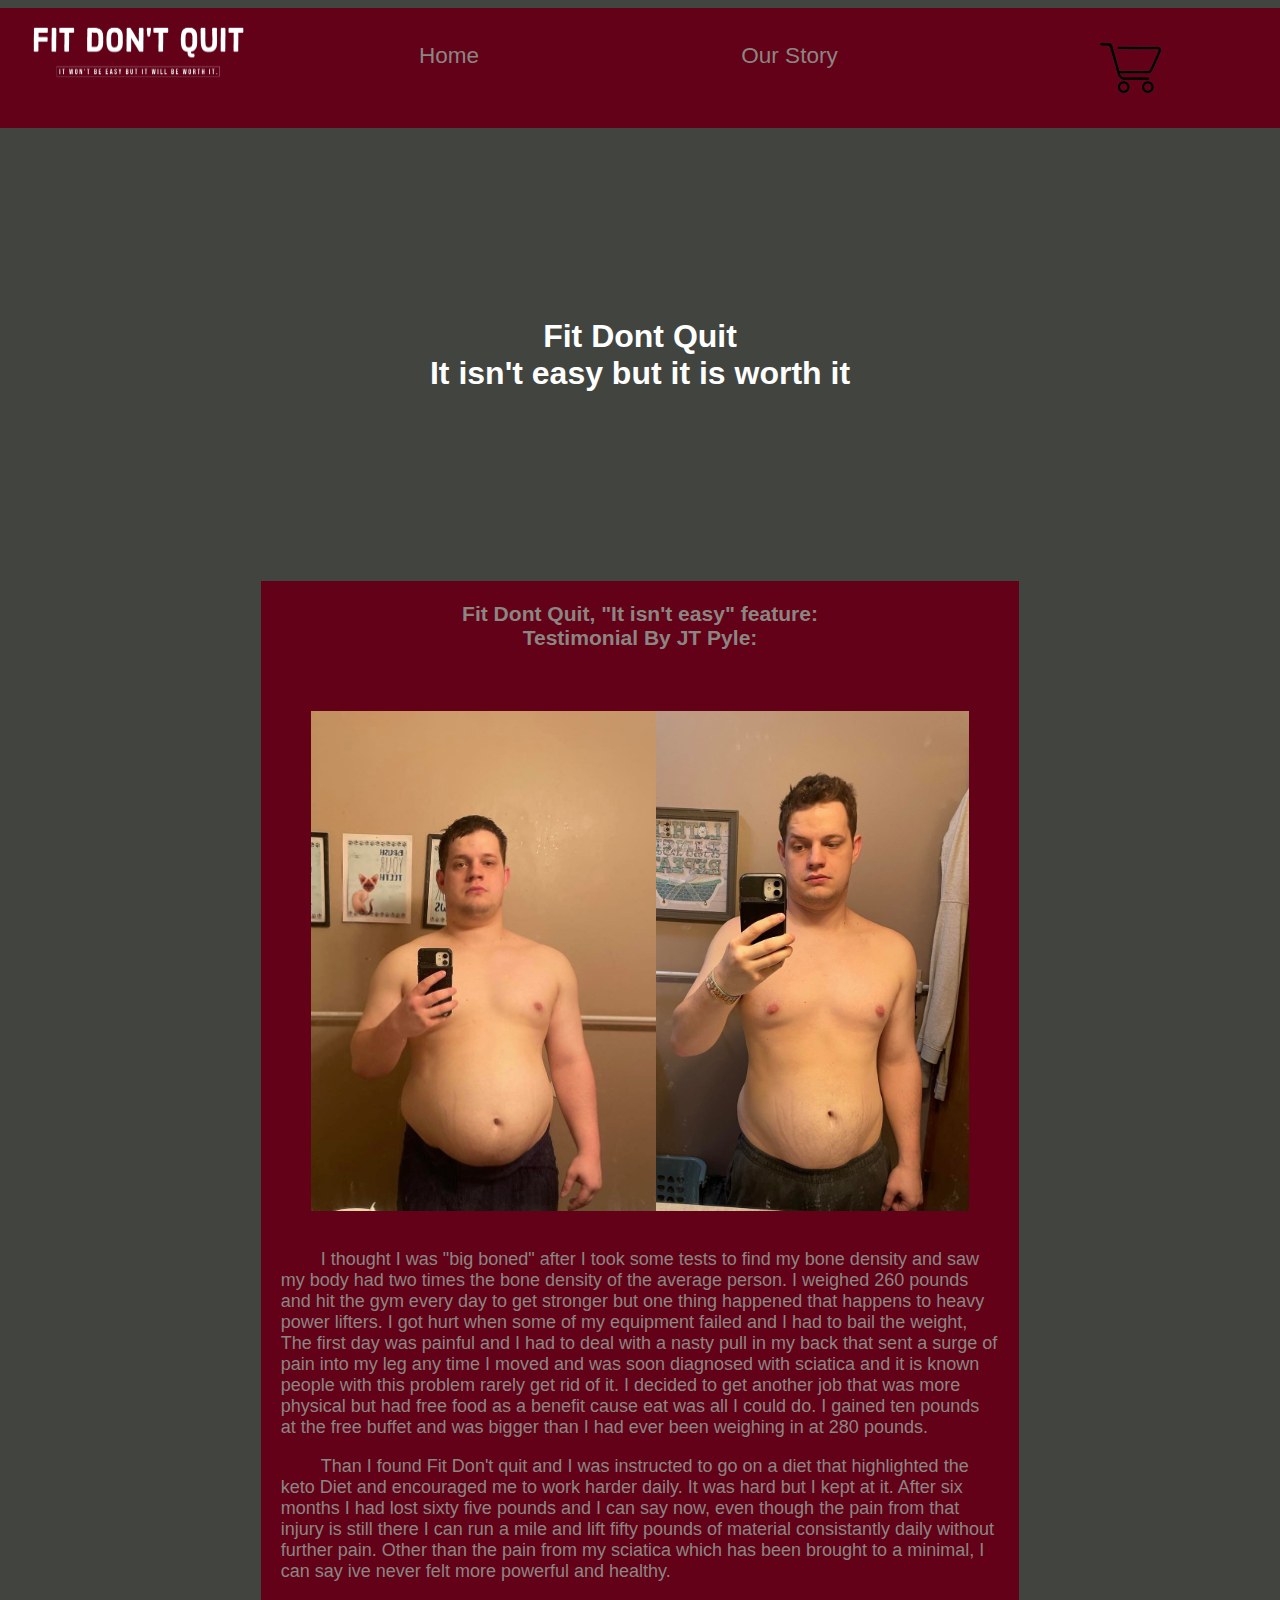
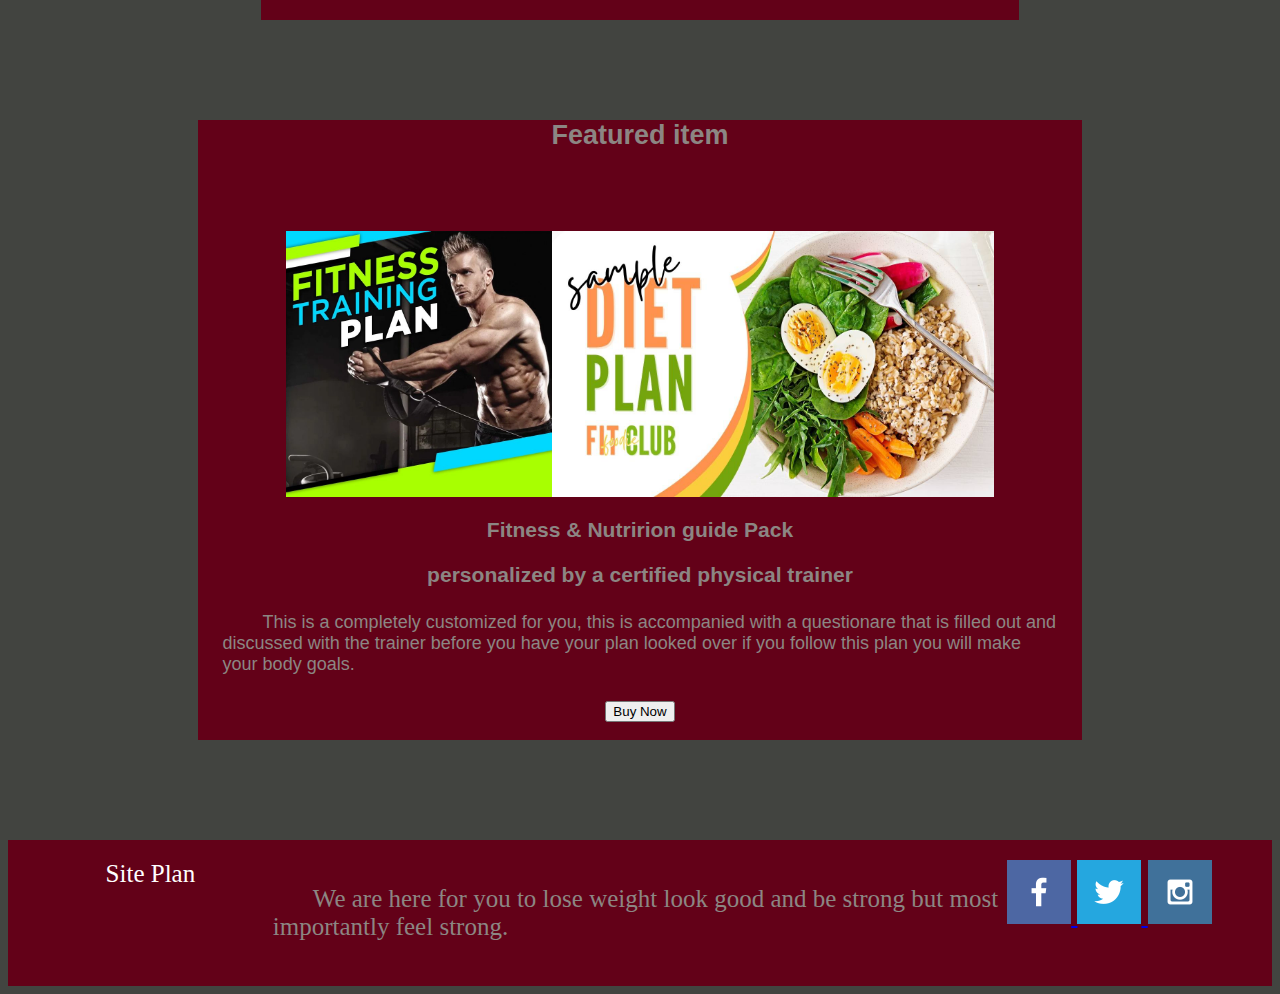
<file: index.html>
<!DOCTYPE html>
<html lang="en">
<head>
    <meta charset="UTF-8">
    <meta http-equiv="X-UA-Compatible" content="IE=edge">
    <meta name="viewport" content="width=device-width, initial-scale=1.0">
    <title>FDQ Home</title>
    <link rel="stylesheet" href="styles/index_style.css">
</head>
<body>
<header>
    <a id="logo_link" href="index.html">
        <img class="logo" src="images/fit_dont_quit_logos_white.png" alt="logo">    
    </a>
    <nav>
        <a id="home" href="index.html">Home</a>
        <a id="About" href="our_story.html">Our Story</a>
        <a id="Checkout" href="cart.html">
            <div id="cart">
            <img src="images/cart.png" alt="cart">
            </div>
        </a>
    </nav>
</header>
    <div id="content">
        <div class="hero-card">
            <h1>Fit Dont Quit <br> It isn't easy but it is worth it</h1>
        </div>
        <div class="Testimonial">
            <div class="Testimonial_text">
                <p>
                     I thought I was "big boned" after I took some tests to find my bone density and saw 
             my body had two times the bone density of the average person. I weighed 260 pounds and hit 
            the gym every day to get stronger but one thing happened that happens to heavy power lifters. 
            I got hurt when some of my equipment failed and I had to bail the weight, The first day was painful 
            and I had to deal with a nasty pull in my back that sent a surge of pain into my leg any time I
            moved and was soon diagnosed with sciatica and it is known people with this problem rarely get rid of it.
            I decided to get another job that was more physical but had free food as a benefit cause eat was all I could do. 
            I gained ten pounds at the free buffet and was bigger than I had ever been weighing in at 280 pounds. 
            </p>
                <p>
                Than I found Fit Don't quit and I was instructed to go on a diet that highlighted the keto Diet and encouraged 
            me to work harder daily. It was hard but I kept at it. After six months I had lost sixty five pounds and 
            I can say now, even though the pain from that injury is still there I can run a mile and lift fifty pounds
            of material consistantly daily without further pain. Other than the pain from my sciatica which has been brought to a minimal,
            I can say ive never felt more powerful and healthy.
            </p>
            </div>
            <div class="calling_card_full">
                <h3 class='p' id="calling_card_pre">Fit Dont Quit, "It isn't easy" feature:<br> Testimonial By JT Pyle:</h3>
            
            </div>    
            <div class="Testimonial_images">
                <img id="Testimonial_image_1" src="images/270-pound-me.jpg" alt="270 pound me">
                <img id="Testimonial_image_2" src="images/215-pound-me.jpg" alt="215 pound me">
            </div>
        </div>
        
        <div id="featured_item">
            <h2 id="Feature"> Featured item </h2>
            <div class="featured_images">
                <img id="featured_image1" src="images/FitnessPlan.webp" alt="product pack fitness">
                <img id="featured_image2" src="images/Nutrition-plan.jpg" alt="product pack nutrition">
            </div>
            <div id="product_description">
                <h3 id="product">Fitness & Nutririon guide Pack</h3>
                <h3 id="hook">personalized by a certified physical trainer</h3>
                <p id="product_text">
                    This is a completely customized for you, this is accompanied with a questionare that is filled
                    out and discussed with the trainer before you have your plan looked over if you follow this plan
                    you will make your body goals.                 
                </p>
                <div class='button-box'>
                    <button id="button">Buy Now</button>
                </div>    
            </div>
        </div>

    </div>
<footer>
    <a id="site-plan" href="site-plan.html">Site Plan</a>
    <p id="for_statement">We are here for you to lose weight look good and be strong but most importantly feel
        strong. </p>
        <div class="social">
            <a href="https://facebook.com" target="_blank">
                <img src="images/facebook.png" alt="fb icon">
        </a>
        <a href="https://twitter.com" target="_blank">
            <img src="images/twitter.png" alt="twitter icon">
        </a>
        <a href="https://instagram.com" target="_blank">
            <img src="images/instagram.png" alt="instagram icon">
        </a>
        </div> 
</footer>
</body>
</html>
</file>
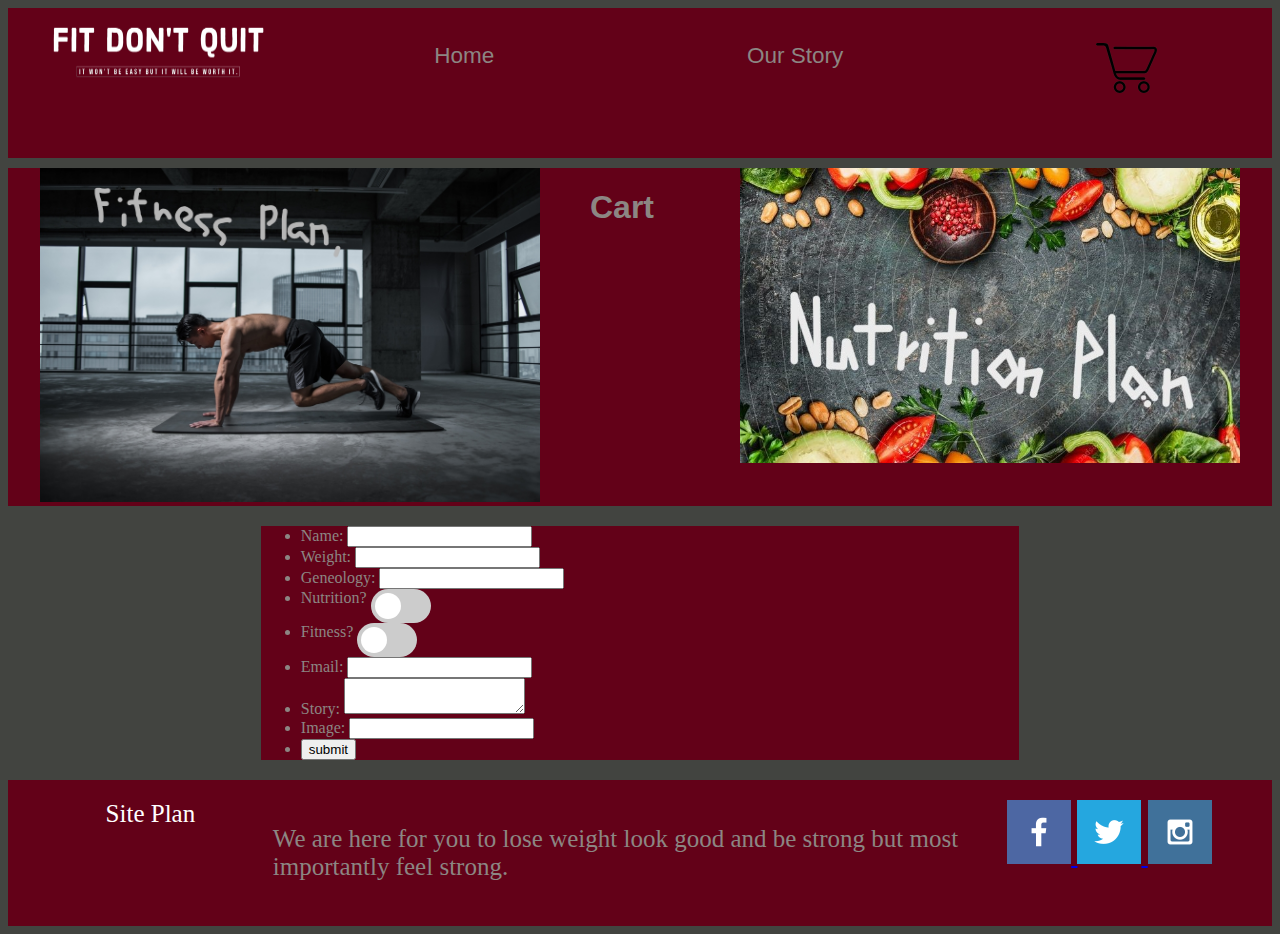
<file: cart.html>
<!DOCTYPE html>
<html lang="en">
<head>
    <meta charset="UTF-8">
    <meta http-equiv="X-UA-Compatible" content="IE=edge">
    <meta name="viewport" content="width=device-width, initial-scale=1.0">
    <title>Document</title>
    <link rel="stylesheet" href="styles/cart_style.css">
</head>
<body>
    <header>
        <a id="logo_link" href="index.html">
            <img class="logo" src="images/fit_dont_quit_logos_white.png" alt="logo">    
        </a>
        <nav>
            <a id="home" href="index.html">Home</a>
            <a id="About" href="our_story.html">Our Story</a>
            <a id="Checkout" href="cart.html">
                <div id="cart">
                <img src="images/cart.png" alt="cart">
                </div>
            </a>
        </nav>
    </header>
    <div id="photos">
        <a class="fitness_plan">
            <img class="fitness_plan" src="images/fitness_plan_workout.jpg" alt="fitness_plan">
        </a>
        <h1 id="title">Cart</h1>
        <a class="nutrition_plan">
            <img class="nutrition_plan" src="images/Nutrition_Plan1.jpeg" alt="nutrition_plan">
        </a>
    </div>
    <div class="content">
        <form id="form">
            <ul>
                <li>
                <label for="name">Name:</label>
                <input type="text" id="name" name="user_name">
                </li>
                <li>
                    <label for="Weight">Weight:</label>
                    <input type="text" id="Weight" name="user_weight">
                </li>
                <li>
                    <label for="Geneology">Geneology:</label>
                    <input type="text" id="Geneology" name="user_Geneology">
                </li>
                <li>
                    <label class="nutrition">Nutrition?</label>
                    <label class="switch">
                        <input type="checkbox">
                        <span class="slider round"></span>
                    </label>
                </li>
                <li> 
                    <label class="fitness"> Fitness?</label>
                    <label class="switch">
                        <input type="checkbox">
                        <span class="slider round"></span>
                    </label>
                </li>
                <li>
                <label for="mail">Email:</label>
                <input type="email" id="mail" name="user_email">
                </li>
                <li>
                <label for="story">Story:</label>
                <textarea id="story" name="user_message"></textarea>
                </li>
                <li>
                    <label for="image">Image:</label>
                    <input id="image" name="user_image">
                </li>
                <li>
                    <button>submit</button>
                </li>
            </ul>
        </form>
    </div>
    <footer>
        <a id="site-plan" href="site-plan.html">Site Plan</a>
        <p id="for_statement">We are here for you to lose weight look good and be strong but most importantly feel
            strong. </p>
            <div class="social">
                <a href="https://facebook.com" target="_blank">
                    <img src="images/facebook.png" alt="fb icon">
            </a>
            <a href="https://twitter.com" target="_blank">
                <img src="images/twitter.png" alt="twitter icon">
            </a>
            <a href="https://instagram.com" target="_blank">
                <img src="images/instagram.png" alt="instagram icon">
            </a>
            </div> 
    </footer>
</body>
</html>
</file>
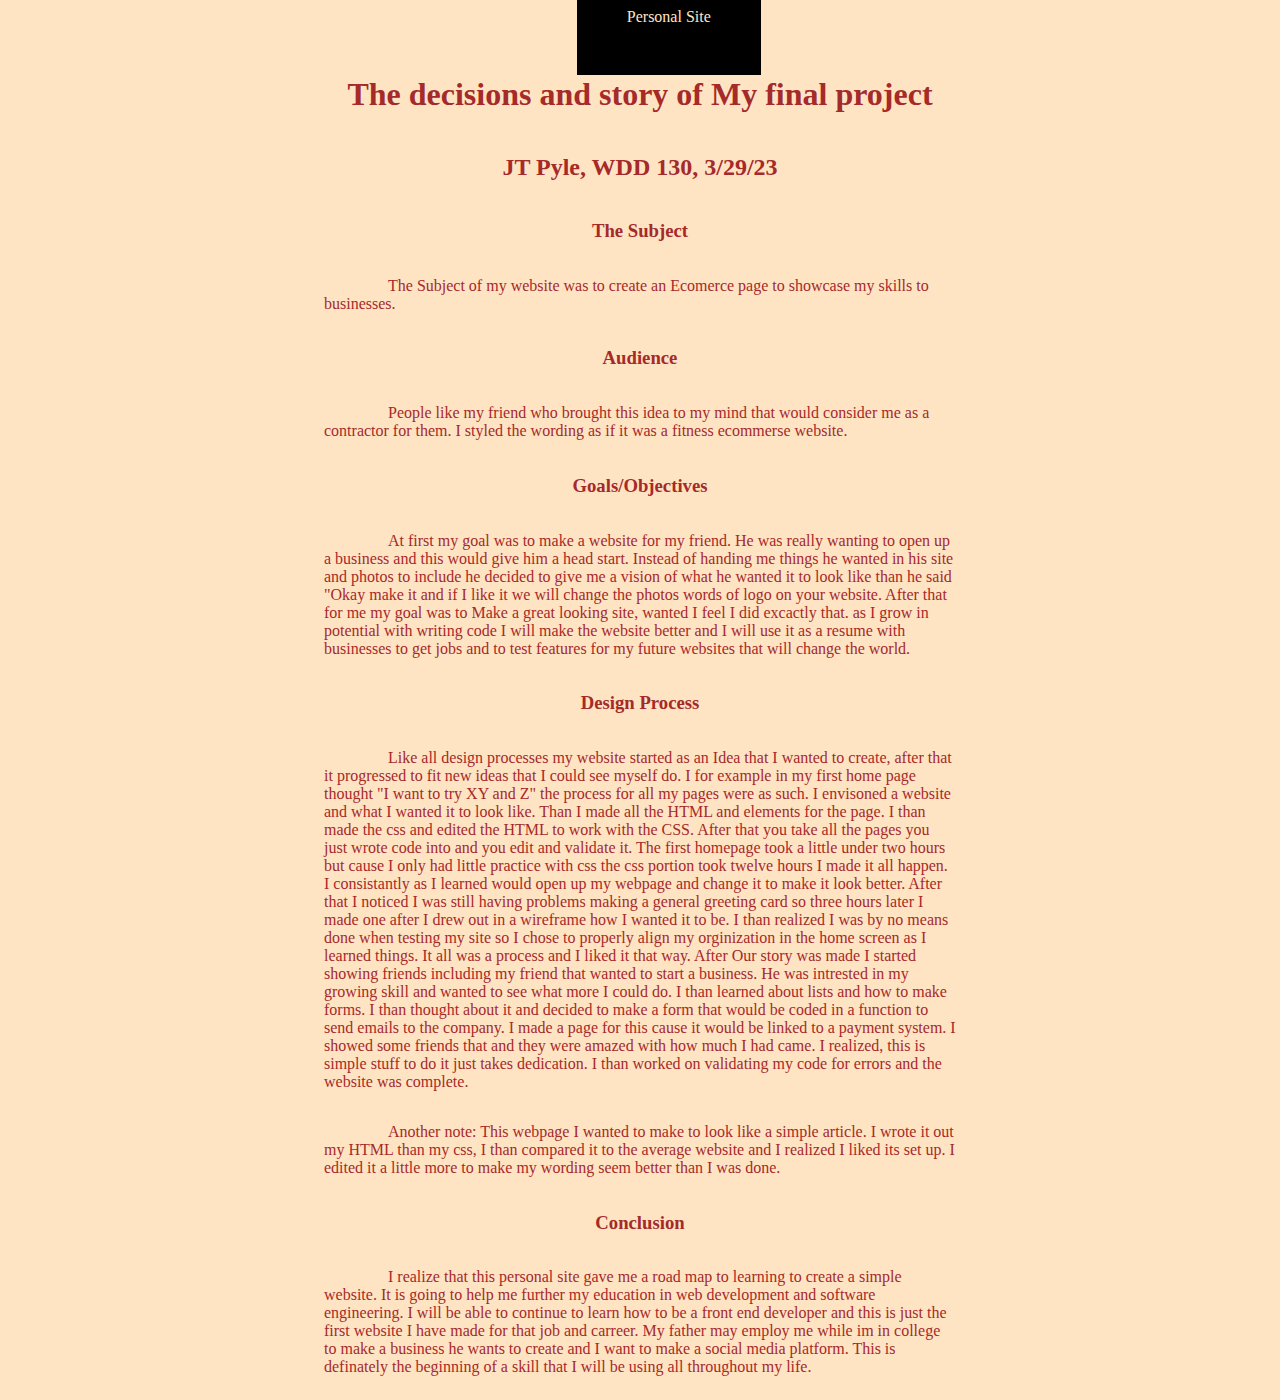
<file: final_report.html>
<!DOCTYPE html>
<html lang="en">
<head>
    <meta charset="UTF-8">
    <meta http-equiv="X-UA-Compatible" content="IE=edge">
    <meta name="viewport" content="width=device-width, initial-scale=1.0">
    <title>Final Report</title>
    <link rel="stylesheet" href="styles/Final_report.css">
</head>
<body>
    <nav>
        <a id="Personal Site" href="index.html">Personal Site</a>
    </nav>
    <div class="content">
        <h1 class="subject"> The decisions and story of My final project</h1>
        <h2 class="subject"> JT Pyle, WDD 130, 3/29/23</h2>
        <h3 class="subject">The Subject</h3>
        <p >The Subject of my website was to create an Ecomerce page to showcase my skills to businesses.</p>
        <h3 class="subject">Audience</h3>
        <p >People like my friend who brought this idea to my mind that would consider me as a contractor for them. I styled the wording as if it was a fitness ecommerse website.</p>
        <h3 class="subject">Goals/Objectives</h3>
        <p >At first my goal was to make a website for my friend. He was really wanting to open up a business and 
            this would give him a head start. Instead of handing me things he wanted in his site and photos to 
            include he decided to give me a vision of what he wanted it to look like than he said "Okay make it
            and if I like it we will change the photos words of logo on your website. After that for me my goal 
            was to Make a great looking site, wanted I feel I did excactly that. as I grow in potential with writing 
            code I will make the website better and I will use it as a resume with businesses to get jobs and to test features for my future websites that will change the world.</p>
        <h3 class="subject"> Design Process</h3>
        <p>Like all design processes my website started as an Idea that I wanted to create, after that it progressed to fit new ideas 
            that I could see myself do. I for example in my first home page thought "I want to try XY and Z" the process for all my pages were as such. I envisoned a website and what I wanted it to look like. Than I made all the HTML and elements for the page. I than
            made the css and edited the HTML to work with the CSS. After that you take all the pages you just wrote code into and you edit and validate it.
            The first homepage took a little under two hours but cause I only had little practice with css the css portion took twelve hours I made it all happen. I consistantly as I learned would open up my webpage and change it to make it look better.
            After that I noticed I was still having problems making a general greeting card so three hours later I made one after I drew out in a wireframe how I wanted it to be.
            I than realized I was by no means done when testing my site so I chose to properly align my orginization in the home screen as I learned things. It all was a process and I liked it that way.
            After Our story was made I started showing friends including my friend that wanted to start a business. He was intrested in my growing skill and wanted to see what more I could do.
            I than learned about lists and how to make forms. I than thought about it and decided to make a form that would be coded in a function to send emails to the company. I made a page for this cause it would be linked to a payment system.
            I showed some friends that and they were amazed with how much I had came. I realized, this is simple stuff to do it just takes dedication. I than worked on validating my code for errors and the website was complete.
        </p>
        <p> Another note: This webpage I wanted to make to look like a simple article. I wrote it out my HTML than my css, I than compared it to the average website and I realized I liked its set up. I edited it a little more to make my wording seem better than I was done.</p>
        <h3 class="subject"> Conclusion</h3>
        <p>
            I realize that this personal site gave me a road map to learning to create a simple website. It is going to help me further my education in web development and software engineering. I will be able to continue to learn how to be a front end developer and this is just the first website I have made for that job and carreer. My father may employ me while im in college to make a business he wants to create and I want to make a social media platform. This is definately the beginning of a skill that I will be using all throughout my life.
        </p>
    </div>
</body>
</html>
</file>
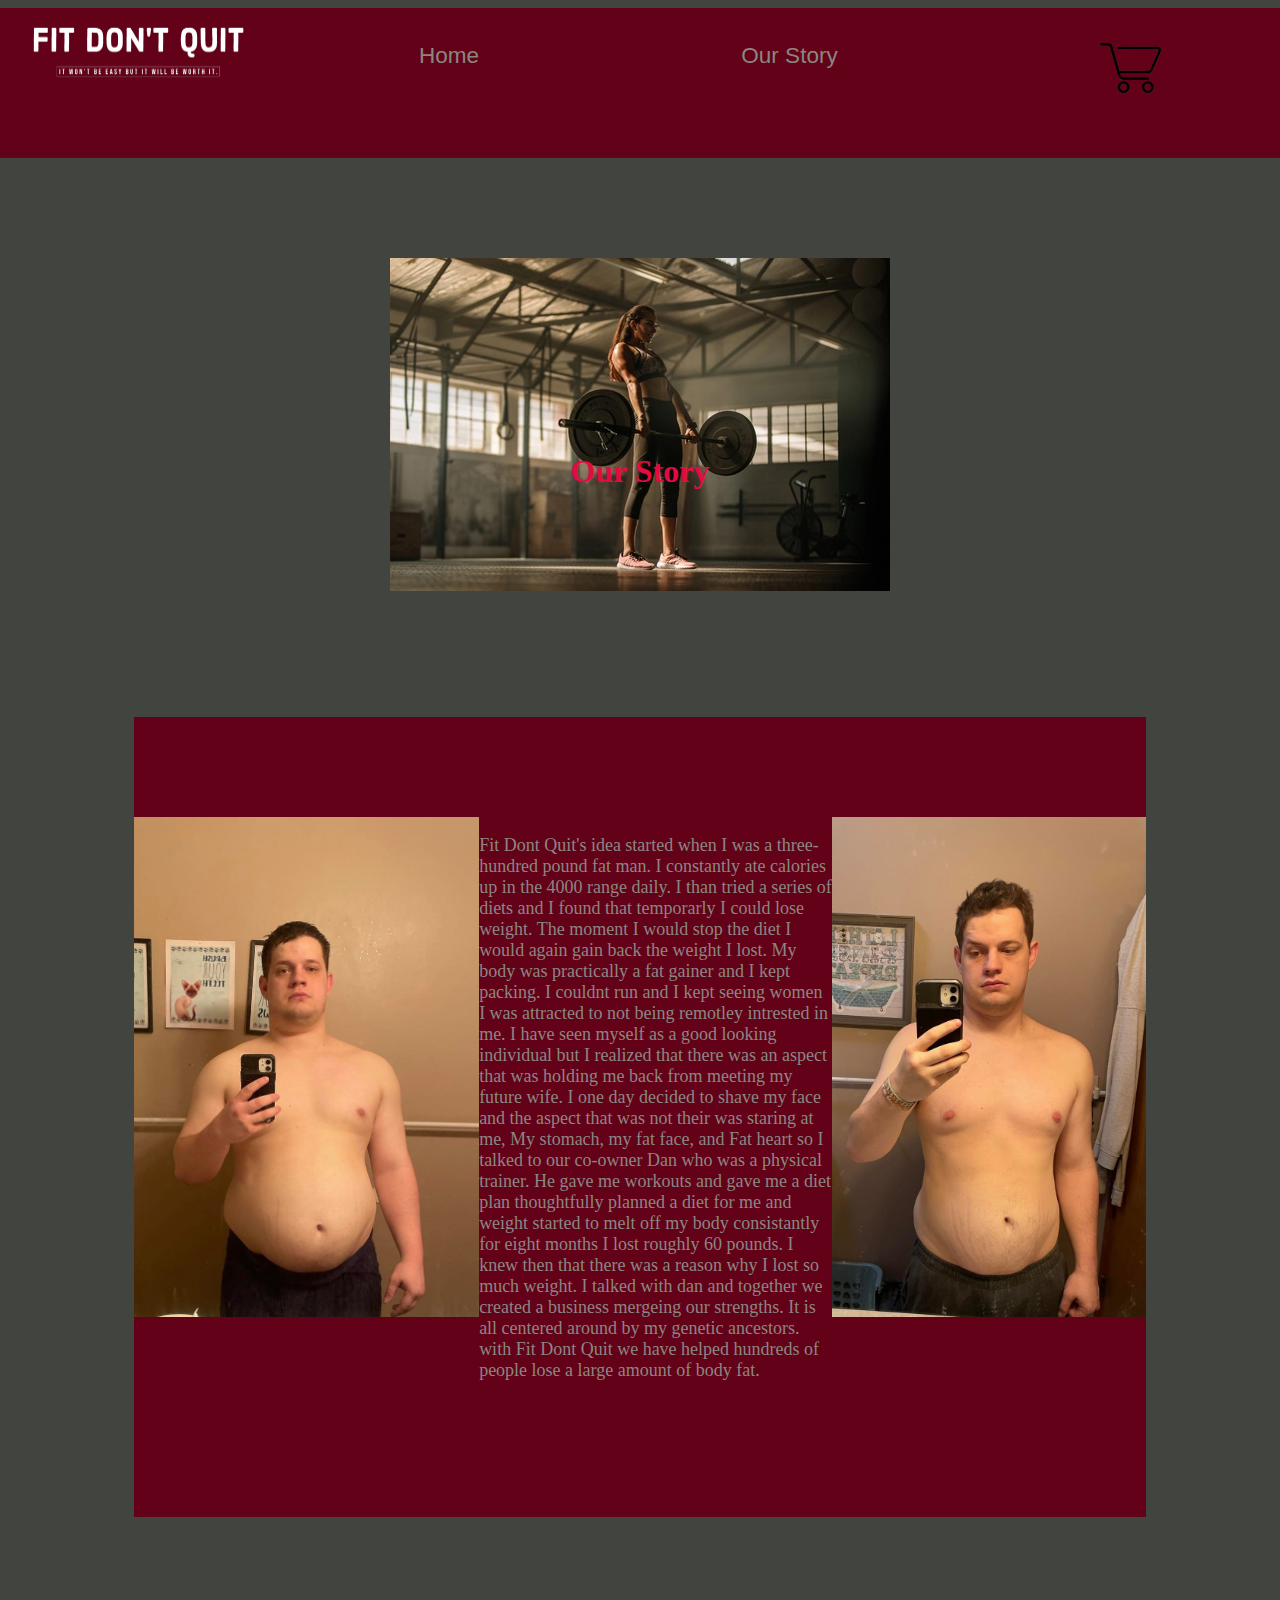
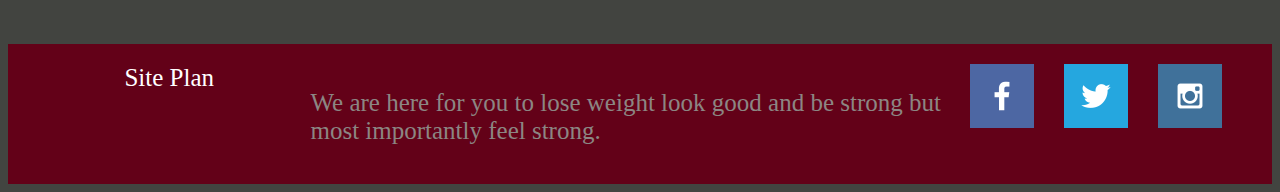
<file: our_story.html>
<!DOCTYPE html>
<html lang="en">
<head>
    <meta charset="UTF-8">
    <meta http-equiv="X-UA-Compatible" content="IE=edge">
    <meta name="viewport" content="width=device-width, initial-scale=1.0">
    <title>Document</title>
    <link rel="stylesheet" href="styles/our_story_style.css">
</head>
<body>
    <header>
        <a id="logo_link" href="index.html">
            <img class="logo" src="images/fit_dont_quit_logos_white.png" alt="logo">    </a>        
    <nav>
        <a id="home" href="index.html">Home</a>
        <a id="About" href="our_story.html">Our Story</a>
        <a id="Checkout" href="cart.html">
            <div id="cart">
            <img src="images/cart.png" alt="cart">
            </div>
        </a>
    </nav>
    </header>
    <div class="our-story">
        <h1>Our Story</h1>
        <a class="lifting">
            <img id="lift" src="images/Young-woman-lifting.jpg" alt=" ">
        </a>
    </div>
    <div class="content-box">
        <div class="images">
            <div class="Story_images">
                <img id="Story_image_1" src="images/270-pound-me.jpg" alt="270 pound me">
                <img id="Story_image_2" src="images/215-pound-me.jpg" alt="215 pound me">
            </div>
        </div>
        <p>
            Fit Dont Quit's idea started when I was a three-hundred pound fat man. I constantly ate calories up in the 4000 range daily.
            I than tried a series of diets and I found that temporarly I could lose weight. The moment I would stop the diet I would again
            gain back the weight I lost. My body was practically a fat gainer and I kept packing. I couldnt run and I kept seeing women I was 
            attracted to not being remotley intrested in me. I have seen myself as a good looking individual but I realized that there was an aspect 
            that was holding me back from meeting my future wife. I one day decided to shave my face and the aspect that was not their was staring at me,
            My stomach, my fat face, and  Fat heart so I talked to our co-owner Dan who was a physical trainer. He gave me workouts and gave me a diet plan 
            thoughtfully planned a diet for me and weight started to melt off my body consistantly for eight months I lost roughly 60 pounds. I knew then that there was
            a reason why I lost so much weight. I talked with dan and together we created a business mergeing our strengths. It is all centered around by my genetic ancestors. 
            with Fit Dont Quit we have helped hundreds of people lose a large amount of body fat. 
        </p>
</div>
    <footer>
        <a id="site-plan" href="site-plan.html">Site Plan</a>
        <p id="for_statement">We are here for you to lose weight look good and be strong but most importantly feel
            strong. </p>
            <div class="social">
                <a href="https://facebook.com" target="_blank">
                    <img src="images/facebook.png" alt="fb icon">
            </a>
            <a href="https://twitter.com" target="_blank">
                <img src="images/twitter.png" alt="twitter icon">
            </a>
            <a href="https://instagram.com" target="_blank">
                <img src="images/instagram.png" alt="instagram icon">
            </a>
            </div> 
    </footer>
</body>
</html>
</file>
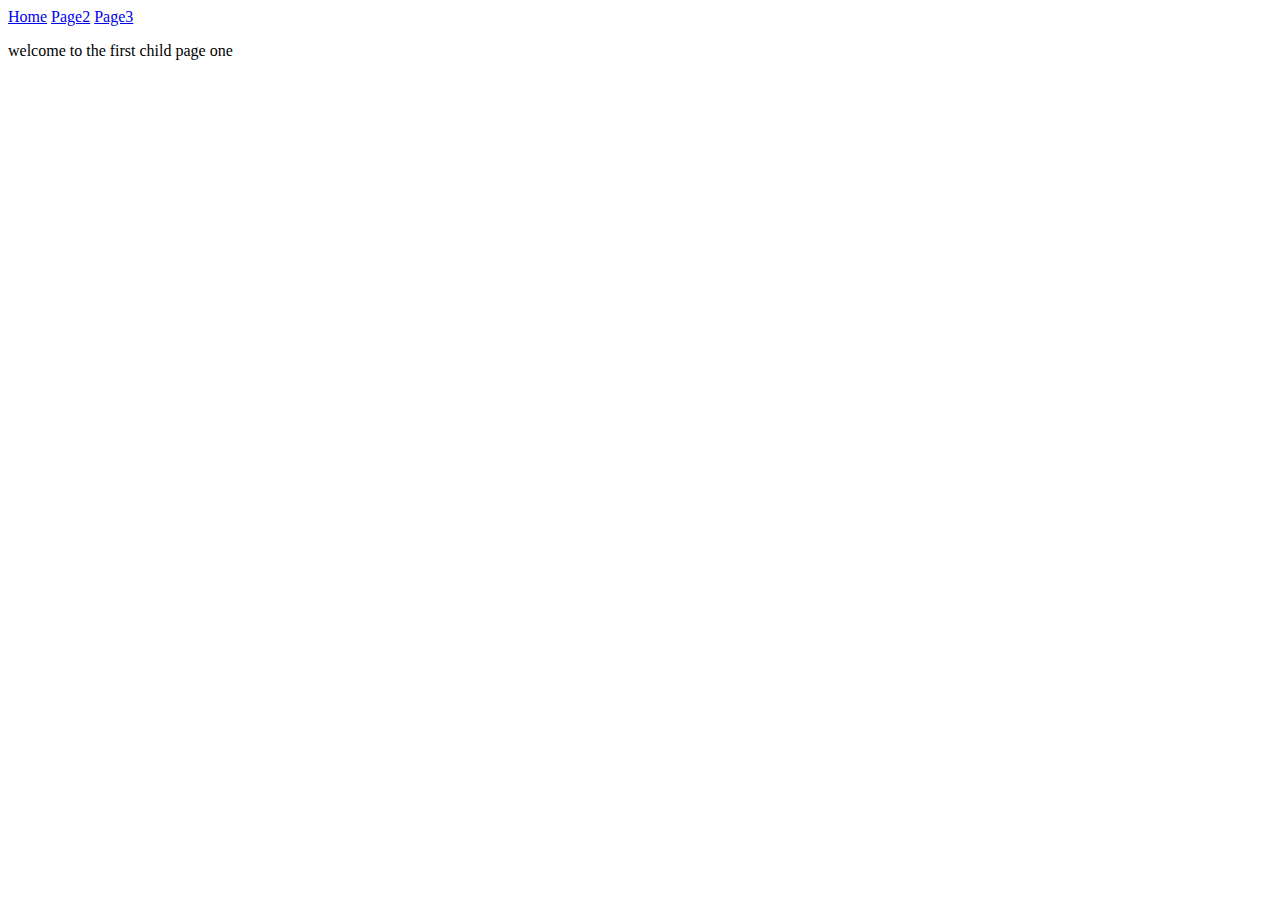
<file: workout_company_plan/child_page_one.html>
<!DOCTYPE html>
<html lang="en">
<head>
    <meta charset="UTF-8">
    <meta http-equiv="X-UA-Compatible" content="IE=edge">
    <meta name="viewport" content="width=device-width, initial-scale=1.0">
    <title>Document</title>
</head>
<body>
    <nav>
        <a href="workout_company_plan/get_fit_dont_quit_plan.html">Home</a>
        <a href="workout_company_plan/child_page_one.html">Page2</a>
        <a href="workout_company_plan/child_page_two.html">Page3</a>
    </nav>
    <p>
        welcome to the first child page one
    </p>
</body>
</html>
</file>
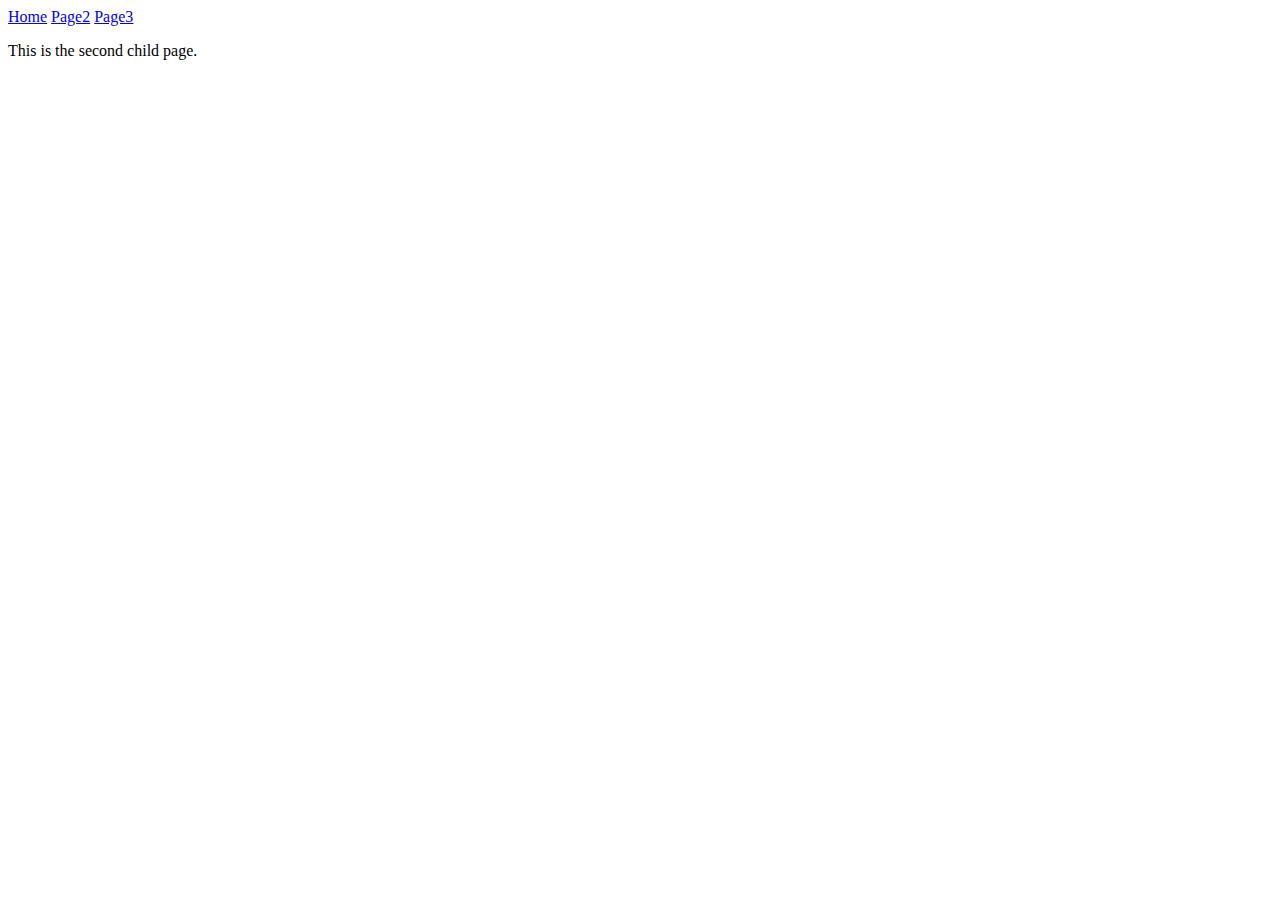
<file: workout_company_plan/child_page_two.html>
<!DOCTYPE html>
<html lang="en">
<head>
    <meta charset="UTF-8">
    <meta http-equiv="X-UA-Compatible" content="IE=edge">
    <meta name="viewport" content="width=device-width, initial-scale=1.0">
    <title>Document</title>
</head>
<body>
    <nav>
        <a href="workout_company_plan/get_fit_dont_quit_plan.html">Home</a>
        <a href="workout_company_plan/child_page_one.html">Page2</a>
        <a href="workout_company_plan/child_page_two.html">Page3</a>
      </nav>
    <p>This is the second child page.</p>
</body>
</html>
</file>
<file: styles/index_style.css>
#content{
    font-family: anton, Labrada, sans-serif;
    color: #424440;
}
header{
    background-color: #630118;
    text-align: center;
    display: grid;
    grid-template-columns: 300px auto;
    font-size: 18px;
    margin: 0 -20px;
}
#cart{
    height: 50px;
}
.logo{
    width: 300px;
}
nav{
    background-color: #630118;
    display: flex;
    justify-content: space-around;
    
}
nav a{  
    text-align: left;
    font-family:anton, Labrada, sans-serif;
    color: black; 
    font-size: 1.25em;
    text-decoration: none; 
    padding: 35px;
    color:#8c8683;
}
nav a:hover{
    background-color: #8c8683;
    color:#e50b41;
}

body{
    background-image: url('https://i2.wp.com/byfitfarmgirl.com/wp-content/uploads/2019/01/qtq80-R852WS.jpeg?resize=1024%2C683');
    background-repeat: no-repeat;
    background-attachment: fixed;
    background-size: cover;
    background-position: center;
    background-color: #424440;
    display: grid;
   
}
h1{
    text-align: center;
    color: white;
    margin: 15%;
    outline-color: black;

}
.Testimonial{
 display: grid;
 grid-template-columns: 1fr 3fr 1fr ;
 grid-template-rows: 100px 1fr;
 font-size: 18px;
 color:#8c8683;
grid-row: 2/3;
}
.Testimonial_images{
    background-color: #630118;
    grid-column: 2/3;
    display: flex;
    justify-items: center;
    justify-content: center;
    height: 500px;
    padding-top: 30px;
}
.Testimonial_text{
    grid-row: 3/4;
    grid-column: 2/3;
    background-color:#630118;
    padding: 20px;
}
.calling_card_full{
    text-align:center;
    grid-row: 1/2;
    grid-column: 2/3;
    background-color: #630118;
}
p{
    text-indent: 40px;
}
#featured_item{
    grid-template-rows: 1fr 2fr 1fr;
    font-size: 18px;
    color:#8c8683;
    margin: 100px;  
    background-color: #630118;
    grid-column: 2/3;
    grid-row: 3/4;
    margin:100px 15%;
    padding-bottom: 1em;
}
.featured_images{
    grid-column: 2/3;
    grid-row: 2/3;
    display: flex;
    justify-items: center;
    justify-content: center;
    margin-top: 50px;
    padding-top: 30px;
}
#featured_image1{
    max-width: 650px;
    max-height: 600px;
    width: 30%;
}
#featured_image2{
    max-width: 900px;
    width: 50%;
}
.Feature{
    grid-row: 1/2;
    grid-column: 2/3 ;
    color: #424440;
    text-align: center;
}
.product_description{
    display: grid; 
    grid-template-rows: auto ;
    grid-template-columns: 1fr 3fr 1fr;
    background-color: #630118;
    text-align: left;
}
#product_text{
    margin: 25px 25px;
}
#product,#hook, #Feature, .button-box{
    text-align: center;
}

#site-plan{
    color: white;
    text-decoration: none;
    font-size: 25px;
    grid-column: 1/2;
    grid-row: 1/2;
    justify-self: center;
}
#site-plan:hover{
    background-color: #8c8683;
    color:#e50b41;   
}
#for_statement{
    grid-column: 2/3;
}
footer{
    background-color: #630118;
    display: grid;
    grid-template-columns: 1fr 3fr 1fr;
    grid-template-rows: 1fr ;
    font-size: 25px;
    color: #8c8683;
    padding: 20px;
}
.social{
    grid-column: 3/4;
    grid-row: 1/2;
}
</file>
<file: styles/cart_style.css>
header{
  background-color: #630118;
  text-align: center;
  display: grid;
  grid-template-columns: 300px auto;
  font-size: 18px;
  margin: 0 auto 10px auto  ;
  height: 150px;
}
#cart{
  width: 50px;
}
.logo{
  width: 300px;
  grid-row: 1/2;
}
nav{
  background-color: #630118;
  display: flex;
  justify-content: space-around;
  margin-bottom: 100px;
  height: 100px;
  grid-row: 1/2;
  grid-column: 2/3;

}
nav a{  
  text-align: left;
  font-family:anton, Labrada, sans-serif;
  color: black; 
  font-size: 1.25em;
  text-decoration: none; 
  padding: 35px;
  color:#8c8683;
}
nav a:hover{
  background-color: #8c8683;
  color:#e50b41;
}
body{
  background-color: #424440;
}
#photos{
  display: grid;
  grid-template-columns: 1fr 1fr 1fr 1fr 1fr;
  margin: 0 auto 0 auto  ;
  background-color: #630118;
  color:#8c8683;
}
.fitness_plan{
  grid-column: 2/3;
  width: 500px;
  margin-right: 50px;
}
#title{
  grid-column: 3/4;
  font-family: anton, Labrada, sans-serif;
  width: 150px;
}
.nutrition_plan{
  grid-column: 4/5;
  width: 500px;
}

.content{
background-color:#630118;
margin: 20px 20% 20px 20%; 
}

form{
  color: #8c8683;
}

.switch {
    position: relative;
    display: inline-block;
    width: 60px;
    height: 34px;
  }
  .switch input {
    opacity: 0;
    width: 0;
    height: 0;
  }
  .slider {
    position: absolute;
    cursor: pointer;
    top: 0;
    left: 0;
    right: 0;
    bottom: 0;
    background-color: #ccc;
    -webkit-transition: .4s;
    transition: .4s;
  }
  
  .slider:before {
    position: absolute;
    content: "";
    height: 26px;
    width: 26px;
    left: 4px;
    bottom: 4px;
    background-color: white;
    -webkit-transition: .4s;
    transition: .4s;
  }
  
  input:checked + .slider {
    background-color: #2196F3;
  }
  
  input:focus + .slider {
    box-shadow: 0 0 1px #2196F3;
  }
  
  input:checked + .slider:before {
    -webkit-transform: translateX(26px);
    -ms-transform: translateX(26px);
    transform: translateX(26px);
  }
  
  /* Rounded sliders */
  .slider.round {
    border-radius: 34px;
  }
  
  .slider.round:before {
    border-radius: 50%;
  }
  #site-plan{
    color: white;
    text-decoration: none;
    font-size: 25px;
    grid-column: 1/2;
    grid-row: 1/2;
    justify-self: center;
}
#site-plan:hover{
    background-color: #8c8683;
    color:#e50b41;   
}
#for_statement{
    grid-column: 2/3;
}
footer{
    background-color: #630118;
    display: grid;
    grid-template-columns: 1fr 3fr 1fr;
    grid-template-rows: 1fr ;
    font-size: 25px;
    color: #8c8683;
    padding: 20px;
}
.social{
    grid-column: 3/4;
    grid-row: 1/2;
}
</file>
<file: styles/Final_report.css>
.subject{
    text-align: center;
    display:block;
    margin-left: auto;
    margin-right: auto;
    grid-column: 1/4;
}
nav a{
    display: inline;
    margin-left: 45%;
    background-color: black;
    color: bisque;
    text-decoration: none;
    text-align: center;
    padding: 50px;
    margin-bottom: 25px;
}
nav a:hover{background-color: bisque; color: brown;}
h1{
    margin-top: 50px;
}
body{background-color: bisque; color:brown;}
.content{
    display: grid;
    grid-template-columns: 1fr 2fr 1fr;
}
p{
    grid-column: 2/3;
    text-indent: 4em;
}
</file>
<file: styles/our_story_style.css>
div{display: contents;}
.content{
    font-family: anton, Labrada, sans-serif;
    color: #424440;
}
header{
    background-color: #630118;
    text-align: center;
    display: grid;
    grid-template-columns: 300px auto;
    font-size: 18px;
    margin: 0 -20px 0 -20px  ;
    height: 150px;
}
#cart{
    height: 50px;
}
.logo{
    width: 300px;
    grid-row: 1/2;
}
nav{
    background-color: #630118;
    display: flex;
    justify-content: space-around;
    margin-bottom: 100px;
    height: 100px;
    grid-row: 1/2;
    grid-column: 2/3;

}
nav a{  
    text-align: left;
    font-family:anton, Labrada, sans-serif;
    color: black; 
    font-size: 1.25em;
    text-decoration: none; 
    padding: 35px;
    color:#8c8683;
}
nav a:hover{
    background-color: #8c8683;
    color:#e50b41;
}
body{
    background-color: #424440;
    }
.our_story{
    margin: 10%;
}
#lift{
    z-index: 2;
    height:10%; 
    display:block;
    margin-left: auto;
    margin-right: auto;
    margin-top: 100px;

}
h1{
    text-align: center;
    color: #e50b41;
    z-index: 1;    
    position: absolute;
    top: 50%;
    left: 50%;
    transform: translate(-50%, -50%);

}
.content-box{
    background-color:#630118;
    display: grid;
    grid-template-columns: 1fr 2fr 2fr 1fr ;
    grid-template-rows: 100px 1fr 1fr;
    font-size: 18px;
    color:#8c8683;
    height: 800px;
    width: 80%;
    margin: 10%;
    min-width: 1000px;
}
.story_images{
    background-color: #630118;
    padding-top: 30px;
    width: 80%;
}
#Story_image_1{
height: 500px;
grid-column: 1/2;
grid-row: 2/3;
z-index: 1;
}
#Story_image_2{
    height: 500px;
    grid-column: 4/5;
    grid-row: 2/3;
    z-index: 1;
    }
    
p{
    grid-row: 2/3;
    grid-column: 2/4;
    min-width: 300px;
}
#site-plan{
    color: white;
    text-decoration: none;
    font-size: 25px;
    grid-column: 1/2;
    grid-row: 1/2;
    justify-self: center;
}
#site-plan:hover{
    background-color: #8c8683;
    color:#e50b41;   
}
#for_statement{
    grid-column: 2/3;
    grid-row: 1/2;
}
footer{
    background-color: #630118;
    display: grid;
    grid-template-columns: 3fr 7fr 1fr 1fr 1fr;
    grid-template-rows: 1fr ;
    font-size: 25px;
    color: #8c8683;
    padding: 20px;
    height: 100px;
}
.social{
    grid-column: 3/4;
    grid-row: 1/2;
}
</file>
